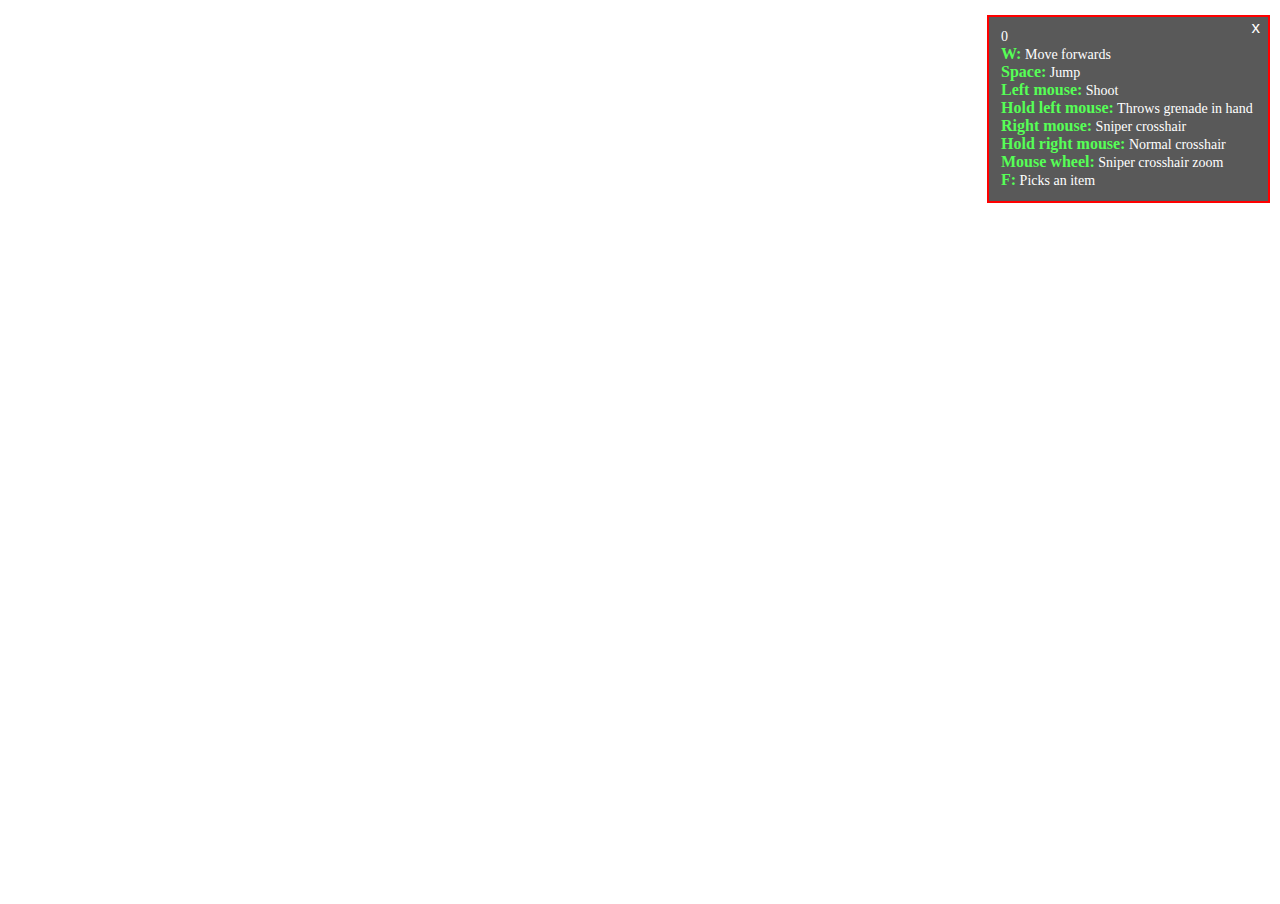
<file: index.html>
<!DOCTYPE html>
<html>
<head>
	<meta name="viewport" content="initial-scale=1, width=device-width, viewport-fit=cover">
	<title></title>
<script defer src="js/bundle.js"></script></head>
<link rel="stylesheet" href="styles.css">
<body>
<div id="sniper-crosshair-box">
	<img id="sniper-crosshair" src="gui/sniper-crosshair1.png">
</div>
<!-- <div id="game-controls">
	<img class="centerV" id="crosshair" src="gui/crosshair.png" />
</div> -->
<img class="centerV" id="crosshair" src="gui/crosshair.png" />
<!-- <div id="menuMain">
	<div id="gameStart" class="smoothbutton">
		Start 
	</div>
</div> -->
<div id="stats">
	<div class="close">x</div>
	<div class="stat" id="fps">0</div>
<!-- 	<div class="stat" id="Vertices">0</div>
	<div class="stat" id="Faces">0</div>
	<div class="stat" id="Objects">0</div> -->
	<div class="game-controls-ref">
		<div class="k-control">
			<div><span class="stat-data">W:</span> Move forwards</div>
			<div><span class="stat-data">Space:</span> Jump</div>
			<div><span class="stat-data">Left mouse:</span> Shoot</div>
			<div><span class="stat-data">Hold left mouse:</span> Throws grenade in hand</div>
			<div><span class="stat-data">Right mouse:</span> Sniper crosshair</div>
			<div><span class="stat-data">Hold right mouse:</span> Normal crosshair</div>
			<div><span class="stat-data">Mouse wheel:</span> Sniper crosshair zoom</div>
			<div><span class="stat-data">F:</span> Picks an item</div>
		</div>
	</div>
</div>

</body>
<script src="babylon/ammo.js"></script>
<script src="https://cdn.babylonjs.com/babylon.js"></script>
<script src="https://cdn.babylonjs.com/materialsLibrary/babylonjs.materials.min.js"></script>
<script src="https://cdn.babylonjs.com/loaders/babylonjs.loaders.min.js"></script>
<script src="https://cdn.babylonjs.com/postProcessesLibrary/babylonjs.postProcess.min.js"></script>
<script src="https://cdn.babylonjs.com/proceduralTexturesLibrary/babylonjs.proceduralTextures.min.js"></script>
<script src="https://cdn.babylonjs.com/serializers/babylonjs.serializers.min.js"></script>
<script src="https://cdn.babylonjs.com/gui/babylon.gui.min.js"></script>
<script src="https://cdn.babylonjs.com/inspector/babylon.inspector.bundle.js"></script>
<script src="https://cdn.babylonjs.com/viewer/babylon.viewer.js"></script>
</html>
</file>
<file: styles.css>
body, html{
    -moz-user-select: none;
    -ms-user-select: none;
    -khtml-user-select: none;
    -webkit-user-select: none;
    -webkit-touch-callout: none;
    user-select: none;
    outline: none;
    -webkit-tap-highlight-color: rgba(255, 255, 255, 0); /* mobile webkit */
}
#menuMain{
    display: block;
    position: fixed;
    top: 0;
    left: 0;
    width: 100%;
    height: 100vh;
    background: rgba(0,0,0,0.5);
    text-align: center;
    z-index: 100;
}
.stat-data{
  color:#56ff56;
  font-size: 16px;
  font-weight: 600;
}
#gameStart{
    cursor: pointer;
    border: 1px solid white;
    text-align: center;
    width: 200px;
    margin: 0 auto;
    margin-top: 50px;
}
.centerV{
    position: relative;
    top: 50%;
    -webkit-transform: translateY(-50%);
    -ms-transform: translateY(-50%);
    transform: translateY(-50%);
  }
    #crosshair{
      width: 16px;
      height: 16px;
      object-fit: cover;
      margin: 0 auto;
      display: none;
      position: absolute;
      z-index: 99999;
      margin: 0 auto;
      left: 0;
      right: 0;
    }
#sniper-crosshair-box{
    display: none;
    position: absolute;
    top: 0;
    left: 0;
    right: 0;
    bottom: 0;
    width: 100%;
    height: 100vh;
    text-align: center;
    z-index: 99;
  }
  #sniper-crosshair{
  width: 100%;
  object-fit: cover;
  position: absolute;
  left: 0;
  right: 0;
  margin: 0 auto;
  bottom: 0;
  max-width: 1024px;
  height: 100%;
  }
  #game-controls{
    display: block;
    position: absolute;
    top: 0;
    left: 0;
    height: 100vh;
    width: 100%;
  }
  .close{
    position: absolute;
    right: 0;
    top: 0px;
    padding: 8px;
    font-size: 17px;
    line-height: 6px;
    font-family: arial;
    cursor: pointer;
  }
  #stats {
    display: block;
    position: absolute;
    background-color: black;
    border: 2px solid red;
    font-size: 14px;
    color: white;
    top: 15px;
    right: 10px;
    width: 255px;
    background: rgba(0,0,0,0.65);
    padding: 12px;
    z-index: 9999;
}
</file>
